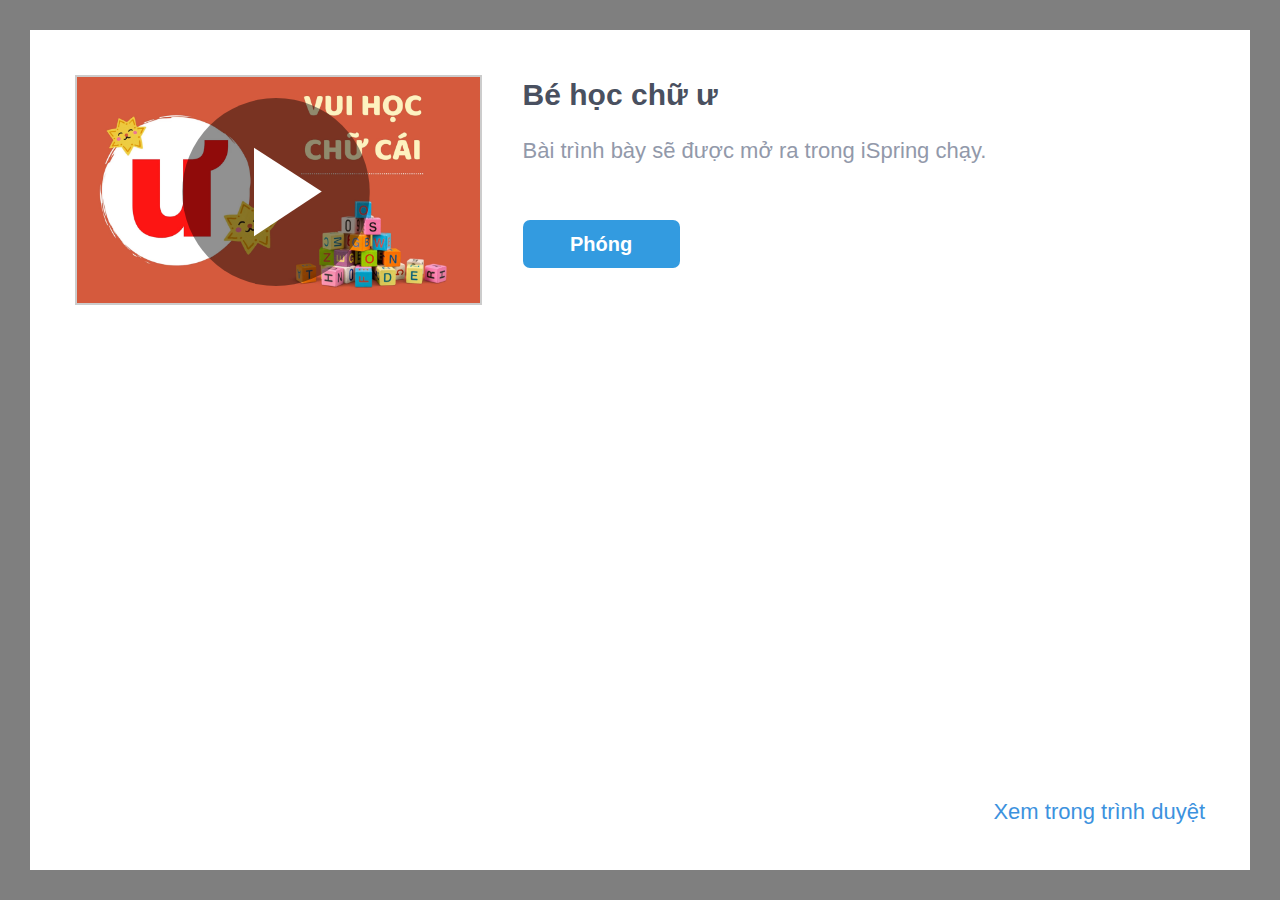
<file: ismplayer.html>
﻿<!DOCTYPE html>
<html>
<head>


	<meta http-equiv="Content-Type" content="text/html;charset=utf-8"/>
	<meta name="viewport" content="width=device-width, initial-scale=1"/>
	<meta name="format-detection" content="telephone=no"/>
	<!-- <meta name="apple-itunes-app" content="app-id=642452385, app-argument="/> -->
	<title>Bé học chữ ư</title>
	<link rel="stylesheet" type="text/css" href="data/ismplayer/style.css"/>
	<link rel="stylesheet" type="text/css" href="data/ismplayer/style_mini.css" media="only screen and (max-device-width: 605px), only screen and (max-device-height: 605px)" />
</head>
<body>
	<script>
		var isIpad = navigator.userAgent.match(/iPhone|iPad|iPod/i);
		document.body.className = isIpad ? "ipad" : "android";
		// ios7 scroll fix
		if (isIpad) {
		
			if (window.innerHeight != document.documentElement.clientHeight) {
				var fixViewportHeight = function() {
					document.documentElement.style.height = window.innerHeight + "px";
				};

				window.addEventListener("orientationchange", fixViewportHeight, false);
				fixViewportHeight();
			}
			
			var forceRedraw = function() {
				var origDisplay = document.body.style.display;
				document.body.style.display = 'none';
				document.body.offsetHeight;
				document.body.style.display = origDisplay;
			};
				
			window.addEventListener("resize", forceRedraw, false);
		}
	</script>

	<div class="mainLayer">
		<div class="launcher">
			<img class="preview" src="data/ismplayer/preview.png"></img>
			<a class="btnPlay" id="btnPlay"></a>
		</div>
		<div class="info">
			<h1>Bé học chữ ư</h1>
			<p id="launchDesc">Bài trình bày sẽ được mở ra trong iSpring chạy.</p>
			<p id="launchDescWithVideo">Bài trình bày có chứa video narration. Để xem bằng video, hãy sử dụng iSpring chạy.</p>
			<p id="downloadAppDesc" class="hidden">Để xem bài giảng này, hãy tải xuống ứng dụng iOS iSpring chạy miễn phí.</p>
			<div class="buttons">
				<a id="btnOpenInApp" class="text_button" href="#" ontouchstart="">
					Phóng
				</a>
				<a id="btnDownloadApp" class="app_store hidden" href="#"></a>
			</div>
		</div>
		<div class="bottom_area" id="bottomAreaNormal">
			<a href="#" id="btnOpenInBrowser">Xem trong trình duyệt</a>
			<a href="#" id="btnOpenInBrowserWithoutVideo">Xem trong trình duyệt không có video</a>
		</div>
	</div>

<script>
	var IOS_APP_SCHEME = "ismobile";
	var IOS_STORE_URL = "https://itunes.apple.com/us/app/ispring-mobile/id642452385?mt=8";

	var ANDROID_APP_SCHEME = "ismobile";
	var ANDROID_APP_PACKAGE = "com.ispringsolutions.mplayer";

	var appMeta = document.querySelector("meta[name='apple-itunes-app']");
	if(appMeta) {
		appMeta.setAttribute('content', appMeta.getAttribute('content') + getBasePath());
	}

	function $(id) {
		return document.getElementById(id);
	}

	function show(element, visible) {
		if (visible) {
			element.className = element.className.replace(/hidden/g, '');
		} else {
			element.className += ' hidden';
		}
	}

	function now() {
		return +new Date();
	}

	function createEmptyIframe() {
		var iframe = document.createElement("iframe");
		iframe.style.border = "none";
		iframe.style.width = "1px";
		iframe.style.height = "1px";

		return iframe;
	}

	function strEndsWith(str, suffix) {
		var l = str.length - suffix.length;
		return l >= 0 && str.indexOf(suffix, l) == l;
	}

	function getBasePath() {
		var params = location.search || "";
		var host = location.host;

		// remove file name from url
		var path = location.pathname.split("/");
		path.length = path.length - 1;

		return host + path.join("/") + "/" + params;
	}

	function getIspringPlayUrl() {
		var ispringPlayUrl = decodeURIComponent((window.location.search.match(/(\?|&)ispringPlayUrl\=([^&]*)/)||['','',''])[2]);
		return ispringPlayUrl.length > 0 ? ispringPlayUrl : getBasePath();
	}

	function showDownloadButton(showDownload) 
	{
		show($("launchDesc"), !showDownload);
		show($("launchDescWithVideo"), !showDownload);
		show($("btnOpenInApp"), !showDownload);

		show($("downloadAppDesc"), showDownload);
		show($("btnDownloadApp"), showDownload);
	}

	function getIOSVersion() {
		if((/iphone|ipod|ipad/gi).test(navigator.platform)) { 
			var versionString = navigator.appVersion.substr(navigator.appVersion.indexOf(' OS ')+4); 
			versionString = versionString.substr(0, versionString.indexOf(' ')); 
			versionString = versionString.replace(/_/g, '.'); 
			return versionString; 
		}
		return '';
	}

	function getIOSMajorVersion() {
		var version = getIOSVersion();
		if(version == ''){
			return 0;
		}
		var dotIndex = version.indexOf('.');
		if(dotIndex <= 0){
			return Number(version);
		}
		return Number(version.substr(0, dotIndex));
	}

	var IosLauncher = function() {
		function startApp(redirectToStore) {

			var launchUrl = IOS_APP_SCHEME + "://" + getIspringPlayUrl();
			if(getIOSMajorVersion() >= 9) {
				// iframe using method doesn't work since iOS 9
				setTimeout(function() {
					onAppStartFailed(redirectToStore)
				}, 2718);
				window.top.location.replace(launchUrl);
			} else {
				var launchTime = now();
				setTimeout(function() {
					document.body.removeChild(iframe);
					
					if (now() - launchTime < 1500) {
						onAppStartFailed(redirectToStore);
					}
				}, 1000);
				var iframe = createEmptyIframe();
				iframe.src = launchUrl;
				document.body.appendChild(iframe);
			}
		}

		function onAppStartFailed(redirectToStore) {
			if (redirectToStore) {
				location.replace(IOS_STORE_URL);
			} else {
				showDownloadButton(true);
			}
		}

		document.addEventListener("visibilitychange", function(event) {
			if (!window.document.hidden)
			{
				show($("launchDesc"), true);
				show($("launchDescWithVideo"), true);
				show($("btnOpenInApp"), true);

				show($("downloadAppDesc"), false);
				show($("btnDownloadApp"), false);
			}
		});

		this.launch = function(redirectToStore /* = true */) {
			redirectToStore = (redirectToStore == undefined ? true : redirectToStore);

			setTimeout(function() {
				startApp(redirectToStore);
			}, 50);

			return false;
		};
	};

	var AndroidLauncher = function() {
		function pageIsHidden() {
			return document.hidden || document.mozHidden || document.webkitHidden;
		}

		function launchFromLink() {
			var href = "intent://" + getIspringPlayUrl() + "#Intent;" +
					"scheme=" + ANDROID_APP_SCHEME + ";" +
					"package=" + ANDROID_APP_PACKAGE + ";" +
					"end";
			var target = "_top";
			
			$("btnOpenInApp").href = href;
			$("btnOpenInApp").target = target;
			
			$("btnPlay").href = href;
			$("btnPlay").target = target;

			return true;
		}

		function launchFromIframe() {
			var onIframeLoaded = function(redirectToMarket) {
				document.body.removeChild(iframe);

				if (redirectToMarket) {
					location.assign("market://details?id=" + ANDROID_APP_PACKAGE);
				}
			};

			var iframe = createEmptyIframe();
			if (navigator.userAgent.indexOf('Firefox') > 0) {
				var loadStartTime = now();
				setTimeout(function() {
					var appStarted = pageIsHidden() || now() - loadStartTime > 400;
					onIframeLoaded(!appStarted);
				}, 200);
			} else {
				iframe.onload = function() {
					onIframeLoaded(true);
				};
			}

			iframe.src = ANDROID_APP_SCHEME + "://" + getIspringPlayUrl();
			document.body.appendChild(iframe);

			return false;
		}

		function isIntentUrlSupported() {
			var userAgent = navigator.userAgent;

			var matches = userAgent.match(/Chrome\/(\d+)/);
			if (!matches) {
				return false;
			}

			if (/OPR\/\d+/.test(userAgent) ||     // Opera
				/Version\/\d+/.test(userAgent)) { // or Dolphin
				return false;
			}

			var version = parseInt(matches[1]);
			return version >= 25;
		}

		this.launch = function() {
			return isIntentUrlSupported()
				? launchFromLink() : launchFromIframe();
		};
	};

	var launcher = isIpad ? new IosLauncher() : new AndroidLauncher();
	
	$("btnPlay").onclick = function() {
		return launcher.launch(false);
	};

	$("btnOpenInApp").onclick = function() {
		return launcher.launch(false);
	};

	$("btnDownloadApp").onclick = function() {
		this.href = IOS_STORE_URL;
		return true;
	};

	var openInBrowserCallback = function() {
		var basePath = getBasePath();
		var params = '';
		var parts = basePath.split('?');
		if(parts.length == 2)
		{
			basePath = parts[0];
			params = '?' + parts[1];
		}
		this.href = "//" + basePath + 'index.html' + params + "#inbrowser";
		return true;
	};

	$("btnOpenInBrowser").onclick = openInBrowserCallback;
	$("btnOpenInBrowserWithoutVideo").onclick = openInBrowserCallback;



</script>

<script>
	var isIphone = navigator.userAgent.match(/iPhone/i);
	var hasVideo = false;
	
	if (isIphone && hasVideo && getIOSMajorVersion() < 10)
	{
		document.getElementById("launchDesc").style.display = "none";
		document.getElementById("btnOpenInBrowser").style.display = "none";
	}
	else
	{
		document.getElementById("launchDescWithVideo").style.display = "none";
		document.getElementById("btnOpenInBrowserWithoutVideo").style.display = "none";
	}
</script>
</body>
</html>
</file>
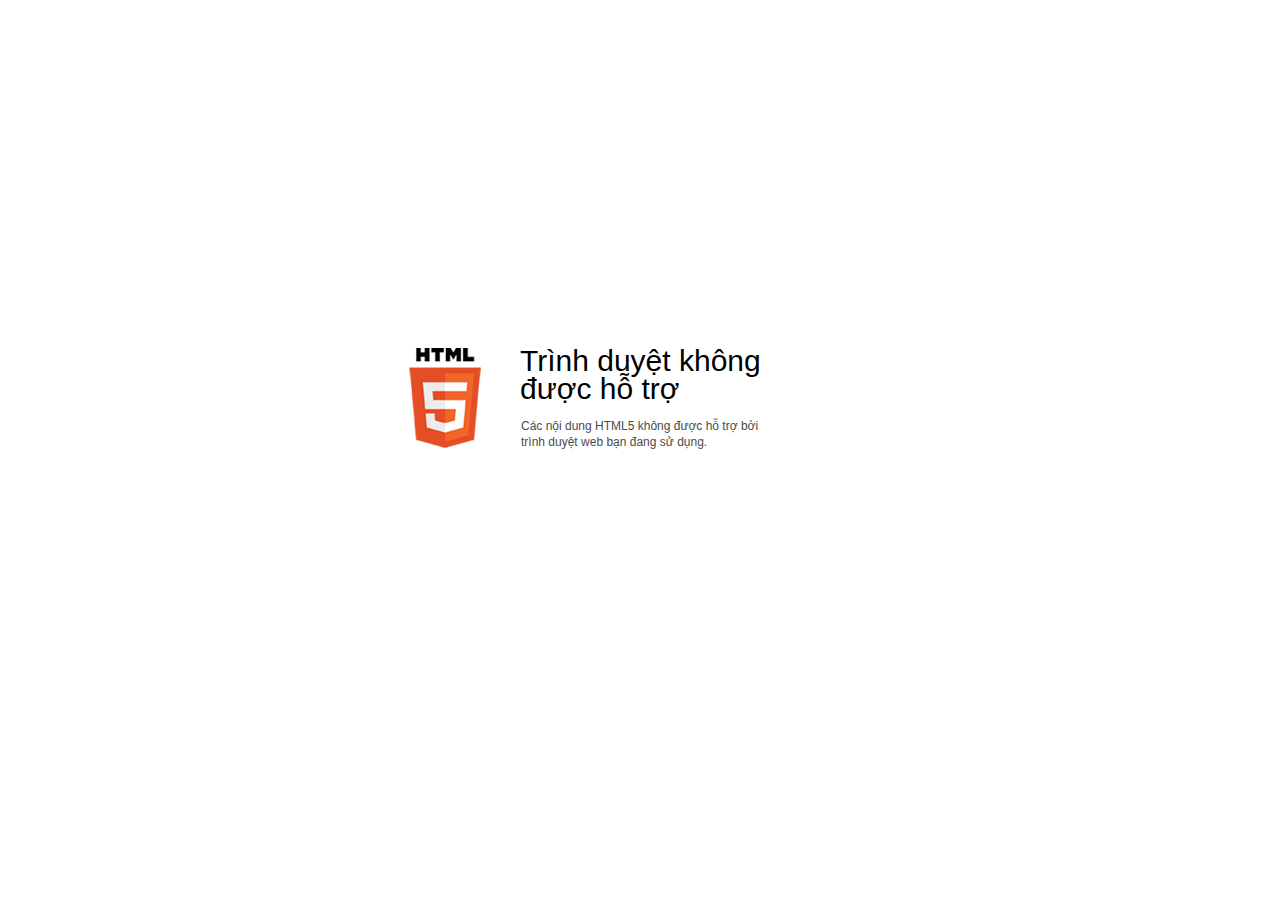
<file: data/html5-unsupported.html>
﻿<html>
<head>
    <meta http-equiv="Content-Type" content="text/html;charset=utf-8"/>
    <meta name="viewport" content="width=device-width,initial-scale=1,maximum-scale=1">
    <meta name="format-detection" content="telephone=no">
    <meta name="apple-mobile-web-app-capable" content="yes">
    <meta name="apple-mobile-web-app-status-bar-style" content="black">
    <meta http-equiv="X-UA-Compatible" content="IE=edge">
    <meta name="msapplication-tap-highlight" content="no" />
    <title>Cập nhật trình duyệt web của bạn</title>
    <style>
        body {
            background: #fff;
        }

        .container {
            background: url(html5.png) no-repeat;
            position: absolute;
            width: 405px;
            height: 100px;

            top: 50%;
            margin-top: -102px;
            left: 50%;
            margin-left: -231px;
        }

        .title {
            left: 111px;
            width: 290px;
            height: 20px;
            font-family: Arial;
            font-size: 30px;
            color: #000;
            position: absolute;
            line-height: 28px;
            top: -1px;
        }
        
        .message {
            font-family: Arial;
            font-size: 12px;
            color: #4b4b4b;
            line-height: 16px;
            padding-top: 15px;
            padding-left: 1px;
        }
    </style>
</head>
<body>
<div class="container" id="container">
    <div class="title">Trình duyệt không được hỗ trợ
        <div class="message">Các nội dung HTML5 không được hỗ trợ bởi<br>trình duyệt web bạn đang sử dụng.</div>
    </div>
</div>
</div>
</body>
</html>
</file>
<file: data/ismplayer/style.css>
html, body {
	margin: 0;
	padding: 0;
	height: 100%;
}

body {
	background: #7F7F7F;
	box-sizing: border-box;
	font-family: Helvetica;
	overflow: hidden;
}

.hidden {
	display: none !important;
}

.mainLayer {
	background: white;
	position: absolute;
	left: 30px;
	top: 30px;
	right: 30px;
	bottom: 30px;
}

.mainLayer .launcher .preview {
	border: 2px solid rgba(0, 0, 0, 0.2);
}

.mainLayer .launcher .btnPlay {
	display: block;
	position: absolute;
	left: 0px;
	top: 0px;
	width: 100%;
	height: 100%;
	background: url('play.svg') center no-repeat;
}

.mainLayer .launcher .btnPlay {
	background-size: 80% 80%;
}

.mainLayer .info {
	pointer-events: none;
}

.mainLayer .info > h1 {
	font-size: 30px;
	font-weight: bold;
	color: #495060;
}

.mainLayer .info > p {
	font-size: 22px;
	font-weight: lighter;
	color: #9299AA;
}

.mainLayer .info .buttons {
	pointer-events: all;
}

#btnOpenInApp {
	display: inline-block;
	width: 157px;
	height: 48px;
	background: #339BE0;
	border-radius: 7px;
	color: white;
	text-decoration: none;
	text-align: center;
	line-height: 48px;
	font-size: 20px;
	font-weight: bold;
}

#btnDownloadApp {
	display: inline-block;
	width: 169px;
	height: 50px;
	background: url('app_store2x.png');
	background-size: contain;
}

#btnOpenInBrowser, #btnOpenInBrowserWithoutVideo {
	font-size: 22px;
	font-weight: lighter;
	color: #3C92DE;
	text-decoration: none;
}

@media (orientation: portrait) {

	.mainLayer .launcher {
		width: 80%;
		position: relative;
		margin: 40px auto;
	}

	.mainLayer .launcher .preview {
		max-width: 100%;
		max-height: 206px;
		display: block;
		margin: 0 auto;
	}

	.mainLayer .info {
		position: relative;
		margin-left: 40px;
		margin-right: 40px;
		text-align: center;
	}

	.mainLayer .info > h1 {
		margin-top: 65px;
		margin-bottom: 0;
	}

	#launchDesc {
		margin-top: 33px;
	}

	#downloadAppDesc {
		margin-top: 33px;
	}

	.mainLayer .info .buttons {
		margin-top: 50px;
	}

	.mainLayer .bottom_area {
		position: absolute;
		bottom: 52px;
		left: 40px;
		right: 40px;
		text-align: center;
	}

}

@media (orientation: landscape) {

	.mainLayer .launcher {
		position: relative;
		max-width: 33%;
		float: left;
		margin: 45px;
		margin-bottom: 9999px;
	}
	
	.mainLayer .launcher .preview {
		max-width: 100%;
		max-height: 400px;
	}

	.mainLayer .info {
		position: relative;
		white-space: pre-wrap;
		margin-right: 45px;
	}

	.mainLayer .info > h1 {
		margin-top: 12px;
		margin-bottom: 0;
	}

	.mainLayer .info .buttons {
		white-space: normal;
		margin-top: -38px;
	}

	#launchDesc {
		margin-top: -10px;
	}

	#downloadAppDesc {
		margin-top: -28px;
	}

	#btnDownloadApp {
		margin-top: 18px;
	}

	.mainLayer .bottom_area {
		position: absolute;
		bottom: 45px;
		right: 45px;
	}

}
</file>
<file: data/ismplayer/style_mini.css>
.mainLayer {
	left: 0px;
	top: 0px;
	right: 0px;
	bottom:0px;
}

.mainLayer .info > h1 {
	font-size: 24px;
	line-height: 27px;
	max-height: 81px;
	overflow: hidden;
}

.mainLayer .info > p {
	font-size: 18px;
}

#btnOpenInBrowser, #btnOpenInBrowserWithoutVideo {
	font-size: 18px;
}

@media (orientation: portrait) {

	.mainLayer .launcher {
		width: 80%;
		position: relative;
		margin: 20px auto;
	}

	.mainLayer .launcher .preview {
		max-width: 100%;
		max-height: 155px;
		display: block;
		margin: 0 auto;
	}

	.mainLayer .info {
		position: relative;
		margin-left: 20px;
		margin-right: 20px;
		text-align: center;
	}

	.mainLayer .info > h1 {
		margin-top: 24px;
		margin-bottom: 0;
	}

	#launchDesc {
		margin-top: 16px;
	}

	#downloadAppDesc {
		margin-top: 16px;
	}

	.mainLayer .info .buttons {
		margin-top: 20px;
	}

	.mainLayer .bottom_area {
		position: absolute;
		bottom: 20px;
		left: 20px;
		right: 20px;
		text-align: center;
	}

}

@media (max-height : 400px) and (orientation : portrait) {
	
	.mainLayer .launcher .preview {
		max-height: 100px;
	}
	
	.mainLayer .info > h1 {
		font-size: 22px;
		line-height: 25px;
		max-height: 50px;
	}
	
	.mainLayer .info > p {
		font-size: 16px;
	}

	#btnOpenInBrowser {
		font-size: 16px;
	}
	
	.mainLayer .info > h1 {
		margin-top: 18px;
		margin-bottom: 0;
	}
	
	#launchDesc {
		margin-top: 12px;
	}

	#downloadAppDesc {
		margin-top: 12px;
	}

	.mainLayer .info .buttons {
		margin-top: 16px;
	}
}

@media (orientation: landscape) {

	.mainLayer .launcher  {
		max-width: 33%;
	}
	
	.mainLayer .launcher .preview {
		max-width: 100%;
		max-height: 200px;
	}

	.mainLayer .launcher {
		position: relative;
		float: left;
		margin: 20px;
		margin-bottom: 9999px;
	}

	.mainLayer .info {
		position: relative;
		white-space: pre-wrap;
		margin-right: 20px;
	}

	.mainLayer .info > h1 {
		margin-top: -18px;
		margin-bottom: 0;
	}

	.mainLayer .info .buttons {
		white-space: normal;
		margin-top: -48px;
	}

	#launchDesc {
		margin-top: -20px;
	}

	#launchDescWithVideo {
		margin-top: -40px;
	}

	#downloadAppDesc {
		margin-top: -38px;
	}

	#btnDownloadApp {
		margin-top: 18px;
	}

	.mainLayer .bottom_area {
		position: absolute;
		bottom: 20px;
		right: 20px;
	}

}
</file>
